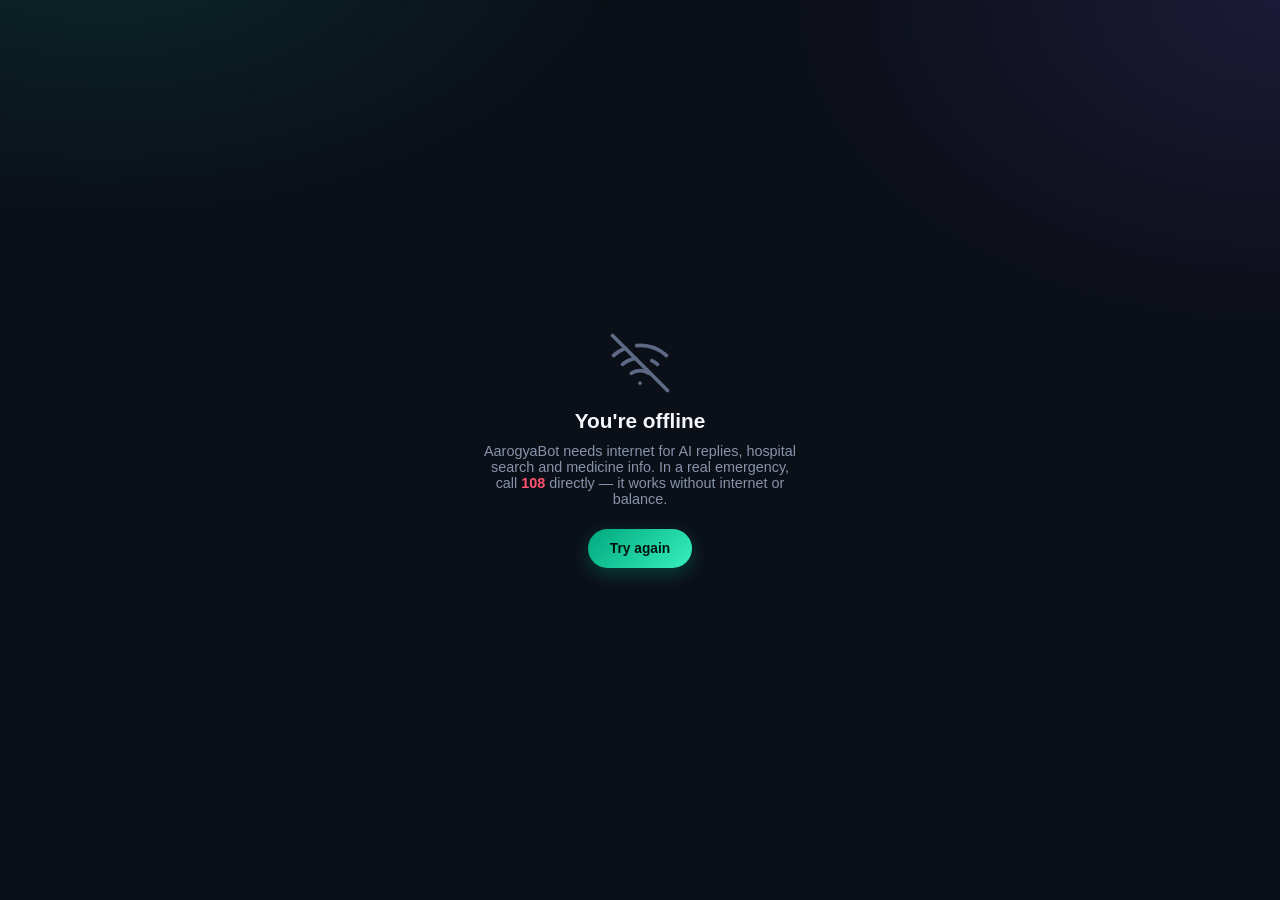
<file: templates/offline.html>
<!DOCTYPE html>
<html lang="en">
<head>
  <meta charset="UTF-8"/>
  <meta name="viewport" content="width=device-width,initial-scale=1.0"/>
  <title>AarogyaBot · Offline</title>
  <link rel="stylesheet" href="/static/css/style.css"/>
</head>
<body>
  <script>document.documentElement.setAttribute('data-theme', localStorage.getItem('ab_theme') || 'dark');</script>
  <div style="min-height:100vh;display:flex;flex-direction:column;align-items:center;justify-content:center;text-align:center;padding:30px">
    <svg width="60" height="60" viewBox="0 0 24 24" fill="none" stroke="var(--t4)" stroke-width="1.5" stroke-linecap="round" stroke-linejoin="round"><line x1="1" y1="1" x2="23" y2="23"/><path d="M16.72 11.06A10.94 10.94 0 0119 12.55"/><path d="M5 12.55a10.94 10.94 0 015.17-2.39"/><path d="M10.71 5.05A16 16 0 0122.58 9"/><path d="M1.42 9a15.91 15.91 0 014.7-2.88"/><path d="M8.53 16.11a6 6 0 016.95 0"/><line x1="12" y1="20" x2="12.01" y2="20"/></svg>
    <h1 style="font-size:1.3rem;font-weight:800;margin:16px 0 10px;color:var(--t1)">You're offline</h1>
    <p style="color:var(--t3);font-size:.9rem;max-width:320px;margin-bottom:22px">
      AarogyaBot needs internet for AI replies, hospital search and medicine info.
      In a real emergency, call <strong style="color:var(--rd)">108</strong> directly — it works without internet or balance.
    </p>
    <a href="/" class="btn btn-g">Try again</a>
  </div>
</body>
</html>
</file>
<file: static/css/style.css>
/* ============ THEME TOKENS ============ */
:root[data-theme="dark"]{
  --bg:#0b0f17;--bg2:#0e1420;
  --surf:#121826;--surf2:#1a2233;--surf3:#212b3f;
  --border:#232e44;--bsoft:#1a2233;
  --t1:#f3f6fb;--t2:#c4cde0;--t3:#8893ab;--t4:#5d6985;
  --pri:#00d9a3;--pri-l:#37f0bd;--pri-d:#00a87d;--pri-t:rgba(0,217,163,.12);--pri-g:rgba(0,217,163,.25);
  --acc:#7c5cff;--acc-l:#9b81ff;--acc-t:rgba(124,92,255,.14);
  --rd:#ff5470;--rd-t:rgba(255,84,112,.12);--rd-l:#ff7a91;
  --bl:#3da9fc;--bl-t:rgba(61,169,252,.12);
  --am:#ffb84d;--am-t:rgba(255,184,77,.12);
  --s1:0 1px 3px rgba(0,0,0,.4);--s2:0 8px 28px rgba(0,0,0,.45);--s3:0 20px 60px rgba(0,0,0,.55);
  --glass:rgba(18,24,38,.72);
}
:root[data-theme="light"]{
  --bg:#f4f6fb;--bg2:#eef1f8;
  --surf:#ffffff;--surf2:#f6f8fc;--surf3:#eef1f8;
  --border:#e3e7f1;--bsoft:#eef1f8;
  --t1:#10131c;--t2:#3a4256;--t3:#5c6680;--t4:#838ea8;
  --pri:#00b386;--pri-l:#00d9a3;--pri-d:#008765;--pri-t:rgba(0,179,134,.10);--pri-g:rgba(0,179,134,.22);
  --acc:#6c4cf0;--acc-l:#8568f5;--acc-t:rgba(108,76,240,.10);
  --rd:#ef4360;--rd-t:rgba(239,67,96,.10);--rd-l:#ff6b85;
  --bl:#1d8de8;--bl-t:rgba(29,141,232,.10);
  --am:#e0962f;--am-t:rgba(224,150,47,.12);
  --s1:0 1px 3px rgba(20,25,45,.06);--s2:0 8px 28px rgba(20,25,45,.10);--s3:0 20px 60px rgba(20,25,45,.14);
  --glass:rgba(255,255,255,.75);
}
:root{--r8:8px;--r12:12px;--r16:16px;--r20:20px;--r24:24px;--rf:9999px;--nav-h:64px;--bot-h:64px}

*,*::before,*::after{margin:0;padding:0;box-sizing:border-box}
html,body{overflow-x:hidden;width:100%;max-width:100vw}
html{scroll-behavior:smooth}
* { min-width: 0; }
body{
  font-family:'Segoe UI',-apple-system,BlinkMacSystemFont,Roboto,sans-serif;
  background:
    radial-gradient(900px 500px at 8% -8%, var(--pri-t), transparent 60%),
    radial-gradient(900px 600px at 100% 0%, var(--acc-t), transparent 55%),
    var(--bg);
  background-attachment:fixed;
  color:var(--t1);min-height:100vh;-webkit-font-smoothing:antialiased;
  transition:background-color .25s,color .25s;
}
a{text-decoration:none;color:inherit}
button{font-family:inherit;cursor:pointer;border:none;background:none}
input,textarea,select{font-family:inherit;color:inherit}
svg{display:block}
.icon{flex-shrink:0}

/* ============ ANIMATION SYSTEM ============ */
@keyframes fadeUp{from{opacity:0;transform:translateY(14px)}to{opacity:1;transform:translateY(0)}}
@keyframes fadeIn{from{opacity:0}to{opacity:1}}
@keyframes scaleIn{from{opacity:0;transform:scale(.92)}to{opacity:1;transform:scale(1)}}
@keyframes slideInLeft{from{opacity:0;transform:translateX(-14px)}to{opacity:1;transform:translateX(0)}}
@keyframes slideInRight{from{opacity:0;transform:translateX(14px)}to{opacity:1;transform:translateX(0)}}
@keyframes pulseGlow{0%,100%{box-shadow:0 0 0 0 var(--pri-g)}50%{box-shadow:0 0 0 8px transparent}}
@keyframes shimmer{0%{background-position:-200% 0}100%{background-position:200% 0}}
@keyframes float{0%,100%{transform:translateY(0)}50%{transform:translateY(-6px)}}
@keyframes spin{to{transform:rotate(360deg)}}

.anim-up{animation:fadeUp .55s cubic-bezier(.16,1,.3,1) both}
.anim-in{animation:fadeIn .4s ease both}
.anim-scale{animation:scaleIn .4s cubic-bezier(.34,1.56,.64,1) both}
.anim-l{animation:slideInLeft .5s cubic-bezier(.16,1,.3,1) both}
.anim-r{animation:slideInRight .5s cubic-bezier(.16,1,.3,1) both}
.d1{animation-delay:.05s}.d2{animation-delay:.1s}.d3{animation-delay:.15s}.d4{animation-delay:.2s}.d5{animation-delay:.25s}.d6{animation-delay:.3s}

.skeleton{background:linear-gradient(90deg,var(--surf2) 25%,var(--surf3) 50%,var(--surf2) 75%);background-size:200% 100%;animation:shimmer 1.4s ease-in-out infinite;border-radius:var(--r8)}

/* ============ NAV ============ */
.nav{height:var(--nav-h);background:var(--glass);backdrop-filter:blur(18px);border-bottom:1px solid var(--border);display:flex;align-items:center;padding:0 18px;position:sticky;top:0;z-index:500;gap:10px;flex-wrap:nowrap}
.nav-ham{display:flex;align-items:center;justify-content:center;border:1px solid var(--border);border-radius:var(--r8);padding:8px 10px;color:var(--t2);background:var(--surf2);transition:all .15s;flex-shrink:0}
.nav-ham:hover{border-color:var(--pri);color:var(--pri)}
.nav-brand{display:flex;align-items:center;gap:10px;flex-shrink:0;transition:transform .2s}
.nav-brand:hover{transform:scale(1.02)}
.nav-logo{width:36px;height:36px;background:linear-gradient(135deg,var(--pri-d),var(--acc));border-radius:12px;display:flex;align-items:center;justify-content:center;box-shadow:0 4px 16px var(--pri-g)}
.nav-wm{font-size:1.08rem;font-weight:800;color:var(--t1);letter-spacing:-.4px}
.nav-wm b{background:linear-gradient(135deg,var(--pri),var(--acc-l));-webkit-background-clip:text;background-clip:text;color:transparent}
.nav-links{display:flex;align-items:center;gap:3px;flex:1}
.nl{display:flex;align-items:center;gap:6px;padding:8px 13px;border-radius:var(--rf);font-size:.81rem;font-weight:600;color:var(--t3);transition:all .18s}
.nl:hover{color:var(--t1);background:var(--surf3);transform:translateY(-1px)}
.nl.on{color:var(--pri);background:var(--pri-t);font-weight:800}

.nav-controls{margin-left:auto;display:flex;align-items:center;gap:8px;flex-shrink:0}
.mode-lang-group{display:flex;align-items:center;gap:6px;background:var(--surf2);border:1px solid var(--border);border-radius:var(--rf);padding:4px}
.theme-btn{width:38px;height:38px;border-radius:50%;border:1.5px solid var(--border);background:var(--surf2);display:flex;align-items:center;justify-content:center;color:var(--t2);transition:all .25s;flex-shrink:0}
.theme-btn:hover{border-color:var(--pri);color:var(--pri);transform:rotate(25deg) scale(1.06)}
.mode-lang-group .theme-btn{border:none;background:none;width:32px;height:32px}

.lang-toggle{display:flex;align-items:center;gap:6px}
.lang-select{border:1.5px solid var(--border);background:var(--surf2);color:var(--t2);padding:7px 28px 7px 12px;border-radius:var(--rf);font-size:.78rem;font-weight:700;cursor:pointer;outline:none;appearance:none;background-repeat:no-repeat;background-position:right 10px center;background-size:10px;max-width:150px;transition:border-color .15s}
.lang-select:focus,.lang-select:hover{border-color:var(--pri)}
.mode-lang-group .lang-select{border:none;background:none;max-width:120px}
.mode-lang-group{display:flex;align-items:center;gap:6px;background:var(--surf2);border:1px solid var(--border);border-radius:var(--rf);padding:4px;flex-shrink:0;max-width:220px}
.mode-lang-group .theme-btn{border:none;background:none;width:32px;height:32px;flex-shrink:0}
.mode-lang-group .lang-select{border:none;background:none;max-width:130px;min-width:0;flex-shrink:1;overflow:hidden;text-overflow:ellipsis;white-space:nowrap;padding:6px 18px 6px 8px}
.nav-controls{margin-left:auto;display:flex;align-items:center;gap:8px;flex-shrink:0;min-width:0}

@media(max-width:680px){
  .mode-lang-group{max-width:130px}
 .mode-lang-group .lang-select{max-width:100px;font-size:.66rem;padding:6px 20px 6px 6px;color:var(--t1)}
}
.nav-sos{display:flex;align-items:center;gap:6px;background:linear-gradient(135deg,var(--rd),var(--rd-l));color:#fff;padding:8px 15px;border-radius:var(--rf);font-size:.78rem;font-weight:800;box-shadow:0 4px 14px rgba(239,67,96,.3);transition:all .18s;flex-shrink:0}
.nav-sos:hover{transform:translateY(-2px) scale(1.03);box-shadow:0 8px 22px rgba(239,67,96,.45)}

/* ============ DRAWER ============ */
.drawer{display:none;flex-direction:column;background:var(--surf);border-bottom:1px solid var(--border);box-shadow:var(--s2);overflow-y:auto;position:fixed;top:var(--nav-h);left:0;right:0;z-index:600;max-height:80vh;padding:16px 20px;}
.drawer.open{display:flex;animation:fadeUp .25s ease both}
.dr-a{display:flex;align-items:center;gap:12px;padding:15px 20px;font-size:.92rem;font-weight:600;color:var(--t2);border-bottom:1px solid var(--bsoft);transition:all .15s}
.dr-a:hover,.dr-a.on{color:var(--pri);background:var(--pri-t);padding-left:26px}
.dr-row{padding:14px 20px;display:flex;align-items:center;gap:10px;border-bottom:1px solid var(--bsoft)}
.dr-row select{flex:1;border:1.5px solid var(--border);background:var(--surf2);padding:9px 10px;border-radius:var(--r8);font-size:.85rem;font-weight:600;color:var(--t2)}

/* ============ BOTTOM NAV ============ */
.botnav{display:none;position:fixed;bottom:0;left:0;right:0;height:var(--bot-h);background:var(--glass);backdrop-filter:blur(18px);border-top:1px solid var(--border);z-index:400;justify-content:space-around;align-items:center;padding-bottom:env(safe-area-inset-bottom,0px)}
.bn-a{display:flex;flex-direction:column;align-items:center;gap:4px;padding:6px 6px;color:var(--t4);font-size:.58rem;font-weight:700;text-transform:uppercase;letter-spacing:.3px;min-width:44px;transition:all .2s}
.bn-a.on{color:var(--pri);transform:translateY(-2px)}
.bn-a.sos-bn{color:var(--rd)}
.bn-a:active{transform:scale(.9)}
.pb{padding-bottom:70px}

/* ============ INSTALL MODAL ============ */
.install-modal-bg{display:none;position:fixed;inset:0;background:rgba(0,0,0,.55);z-index:2000;align-items:center;justify-content:center;padding:20px}
.install-modal-bg.show{display:flex;animation:fadeIn .2s ease}
.install-modal{background:var(--surf);border:1px solid var(--border);border-radius:var(--r20);padding:24px;max-width:360px;width:100%;box-shadow:var(--s3);animation:scaleIn .25s cubic-bezier(.34,1.56,.64,1)}
.install-modal h3{font-size:1.05rem;font-weight:800;margin-bottom:10px;color:var(--t1)}
.install-modal-close{margin-top:14px;width:100%}

/* ============ INSTALL TOAST (popup notification) ============ */
.install-toast{
  display:none;position:fixed;bottom:calc(var(--bot-h) + 14px);left:16px;right:16px;max-width:420px;margin:0 auto;
  background:var(--surf);border:1px solid var(--border);border-radius:var(--r16);box-shadow:var(--s3);
  padding:13px 14px;align-items:center;gap:11px;z-index:700;animation:fadeUp .3s cubic-bezier(.16,1,.3,1);
}
.install-toast.show{display:flex}
.install-toast-ic{width:38px;height:38px;background:var(--pri-t);color:var(--pri);border-radius:var(--r12);display:flex;align-items:center;justify-content:center;flex-shrink:0}
.install-toast-text{display:flex;flex-direction:column;gap:2px;flex:1;min-width:0}
.install-toast-text strong{font-size:.84rem;color:var(--t1)}
.install-toast-text span{font-size:.71rem;color:var(--t3)}
.install-toast-btns{display:flex;align-items:center;gap:6px;flex-shrink:0}
.it-install{background:linear-gradient(135deg,var(--pri-d),var(--pri-l));color:#03150f;font-weight:800;font-size:.76rem;padding:8px 14px;border-radius:var(--rf)}
.it-dismiss{color:var(--t3);width:26px;height:26px;border-radius:50%;display:flex;align-items:center;justify-content:center}
.it-dismiss:hover{background:var(--surf3);color:var(--t1)}

/* ============ CHAT FAB + POPUP ============ */
.chat-fab{
  position:fixed;bottom:24px;right:20px;width:56px;height:56px;border-radius:50%;
  background:linear-gradient(135deg,var(--pri-d),var(--pri-l));color:#03150f;
  box-shadow:0 8px 24px var(--pri-g);z-index:600;display:flex;align-items:center;justify-content:center;
  transition:all .2s cubic-bezier(.34,1.56,.64,1);
}
.chat-fab:hover{transform:scale(1.08) translateY(-2px)}
.chat-fab:active{transform:scale(.92)}
.chat-fab.hide{display:none}

.chat-popup{
  display:none;position:fixed;bottom:92px;right:20px;width:360px;max-width:calc(100vw - 32px);
  height:480px;max-height:calc(100vh - 140px);background:var(--surf);border:1px solid var(--border);
  border-radius:var(--r20);box-shadow:var(--s3);z-index:650;flex-direction:column;overflow:hidden;
  animation:scaleIn .25s cubic-bezier(.34,1.56,.64,1);
}
.chat-popup.open{display:flex}
.cp-bar{background:var(--surf2);border-bottom:1px solid var(--border);padding:13px 15px;display:flex;align-items:center;gap:10px}
.cp-close{margin-left:auto;color:var(--t3);width:30px;height:30px;border-radius:50%;display:flex;align-items:center;justify-content:center;transition:all .15s}
.cp-close:hover{background:var(--surf3);color:var(--t1)}
.cp-body{flex:1;overflow-y:auto;padding:15px;display:flex;flex-direction:column;gap:12px}
.cp-input-bar{padding:11px 12px;background:var(--surf);border-top:1px solid var(--border);display:flex;gap:8px;align-items:flex-end}

/* ============ MARKDOWN RENDERING ============ */
.md-h{font-weight:800;color:var(--t1);margin:14px 0 6px;font-size:.95rem}
.md-p{margin-bottom:8px;line-height:1.65}
.md-list{margin:6px 0 12px 18px;display:flex;flex-direction:column;gap:5px}
.md-list li{line-height:1.6}
.med-text strong, .m-bub strong{color:var(--t1);font-weight:800}

/* ============ HERO ============ */
.hero{padding:56px 20px 46px;text-align:center;position:relative;overflow:hidden}
.hero-kicker{display:inline-flex;align-items:center;gap:7px;border:1px solid var(--border);background:var(--surf);padding:6px 15px;border-radius:var(--rf);font-size:.7rem;font-weight:700;color:var(--t3);letter-spacing:.5px;text-transform:uppercase;margin-bottom:24px}
.live-dot{width:7px;height:7px;border-radius:50%;background:var(--pri);animation:pulseGlow 2s ease-in-out infinite}
.hb-wrap{position:relative;width:76px;height:76px;margin:0 auto 26px;animation:float 4s ease-in-out infinite}
.hb-ring{position:absolute;inset:0;border:2px solid var(--pri);border-radius:22px;animation:hbr 2.6s ease-out infinite}
.hb-ring:nth-child(2){animation-delay:.9s}
@keyframes hbr{0%{transform:scale(1);opacity:.6}100%{transform:scale(2.2);opacity:0}}
.hb-box{position:relative;z-index:2;width:76px;height:76px;background:linear-gradient(135deg,var(--pri-d),var(--acc));border-radius:22px;display:flex;align-items:center;justify-content:center;box-shadow:0 10px 32px var(--pri-g)}
.hero h1{font-size:clamp(1.9rem,5.8vw,3rem);font-weight:900;letter-spacing:-1.4px;line-height:1.1;color:var(--t1);margin-bottom:16px}
.hero h1 b{background:linear-gradient(135deg,var(--pri),var(--acc-l));-webkit-background-clip:text;background-clip:text;color:transparent}
.hero-sub{font-size:.97rem;color:var(--t3);max-width:440px;margin:0 auto 28px;line-height:1.65}
.hero-btns{display:flex;justify-content:center;gap:11px;flex-wrap:wrap}
.weather-card{display:inline-flex;align-items:center;gap:9px;background:var(--bl-t);border:1px solid var(--border);border-radius:var(--rf);padding:9px 17px;margin-top:20px;font-size:.8rem;color:var(--bl);font-weight:700}
.weather-card.warn{background:var(--am-t);color:var(--am)}

.btn{display:inline-flex;align-items:center;gap:7px;padding:12px 22px;border-radius:var(--rf);font-size:.86rem;font-weight:800;transition:all .2s cubic-bezier(.16,1,.3,1);border:none;cursor:pointer}
.btn-g{background:linear-gradient(135deg,var(--pri-d),var(--pri-l));color:#03150f;box-shadow:0 6px 20px var(--pri-g)}
.btn-g:hover{transform:translateY(-3px);box-shadow:0 12px 30px var(--pri-g)}
.btn-g:active{transform:translateY(-1px)}
.btn-o{background:var(--surf);color:var(--t2);border:1.5px solid var(--border)}
.btn-o:hover{background:var(--surf3);border-color:var(--pri);transform:translateY(-3px)}
.btn-r{background:linear-gradient(135deg,#b81b3a,var(--rd-l));color:#fff;box-shadow:0 6px 20px rgba(239,67,96,.3)}
.btn-r:hover{transform:translateY(-3px);box-shadow:0 12px 30px rgba(239,67,96,.42)}

.stats-row{display:grid;grid-template-columns:repeat(4,1fr);max-width:900px;margin:0 auto;background:var(--surf);border:1px solid var(--border);border-radius:var(--r20);overflow:hidden;box-shadow:var(--s1)}
.sg{text-align:center;padding:20px 8px;border-right:1px solid var(--border);transition:background .2s}
.sg:hover{background:var(--surf2)}
.sg:last-child{border-right:none}
.sg-n{display:block;font-size:1.5rem;font-weight:900;background:linear-gradient(135deg,var(--pri),var(--acc-l));-webkit-background-clip:text;background-clip:text;color:transparent;letter-spacing:-.5px}
.sg-l{display:block;font-size:.65rem;color:var(--t3);font-weight:700;text-transform:uppercase;letter-spacing:.4px;margin-top:4px}

.trust-row{display:flex;flex-wrap:wrap;gap:9px;justify-content:center;padding:26px 16px}
.tb{display:flex;align-items:center;gap:6px;background:var(--surf);border:1px solid var(--border);border-radius:var(--rf);padding:7px 14px;font-size:.74rem;font-weight:700;color:var(--t2);transition:all .2s}
.tb:hover{border-color:var(--pri);color:var(--pri);transform:translateY(-2px)}

.home-sec{max-width:920px;margin:0 auto;padding:30px 16px 50px}
.sec-ey{display:flex;align-items:center;gap:8px;font-size:.67rem;font-weight:800;letter-spacing:1.2px;text-transform:uppercase;color:var(--t3);margin-bottom:20px}
.sec-ey::after{content:'';flex:1;height:1px;background:var(--border)}
.feat-grid{display:grid;grid-template-columns:repeat(2,1fr);gap:14px;margin-bottom:20px}
.fc{display:block;background:var(--surf);border:1.5px solid var(--border);border-radius:var(--r20);padding:24px 20px;color:var(--t1);transition:all .25s cubic-bezier(.16,1,.3,1);position:relative;overflow:hidden}
.fc::before{content:'';position:absolute;top:0;left:0;right:0;height:3px;background:var(--fcc,var(--pri));transform:scaleX(0);transform-origin:left;transition:transform .25s}
.fc:hover{transform:translateY(-6px);box-shadow:var(--s3);border-color:var(--fcc,var(--pri))}
.fc:hover::before{transform:scaleX(1)}
.fc:hover .fc-ic{transform:scale(1.1) rotate(-4deg)}
.fc.cg{--fcc:var(--pri)}.fc.cb{--fcc:var(--bl)}.fc.cp{--fcc:var(--acc)}.fc.cr{--fcc:var(--rd)}
.fc-head{display:flex;align-items:flex-start;justify-content:space-between;margin-bottom:14px}
.fc-ic{width:46px;height:46px;border-radius:var(--r12);display:flex;align-items:center;justify-content:center;flex-shrink:0;transition:transform .25s}
.cg .fc-ic{background:var(--pri-t)}.cb .fc-ic{background:var(--bl-t)}.cp .fc-ic{background:var(--acc-t)}.cr .fc-ic{background:var(--rd-t)}
.fc-badge{font-size:.62rem;font-weight:800;padding:4px 9px;border-radius:var(--rf);text-transform:uppercase}
.cg .fc-badge{background:var(--pri-t);color:var(--pri)}.cb .fc-badge{background:var(--bl-t);color:var(--bl)}.cp .fc-badge{background:var(--acc-t);color:var(--acc-l)}.cr .fc-badge{background:var(--rd-t);color:var(--rd)}
.fc-title{font-size:1rem;font-weight:800;margin-bottom:6px}
.fc-desc{font-size:.79rem;color:var(--t3);line-height:1.58;margin-bottom:13px}
.fc-arr{font-size:.79rem;font-weight:800;color:var(--fcc,var(--pri));display:inline-flex;align-items:center;gap:4px;transition:gap .2s}
.fc:hover .fc-arr{gap:8px}
.info-strip{display:flex;gap:9px;align-items:flex-start;background:var(--am-t);border:1px solid var(--border);border-radius:var(--r12);padding:13px 15px;font-size:.78rem;color:var(--t2);line-height:1.5}

/* ============ PAGE HEADER ============ */
.pg-hdr{padding:22px 20px}
.pg-hdr-inner{max-width:780px;margin:0 auto;display:flex;align-items:center;gap:14px;background:var(--surf);border:1px solid var(--border);border-radius:var(--r20);padding:18px 20px;box-shadow:var(--s1);flex-wrap:wrap}
.pg-hdr-ic{width:46px;height:46px;border-radius:var(--r12);display:flex;align-items:center;justify-content:center;flex-shrink:0}
.ig{background:var(--pri-t);color:var(--pri)}.ib{background:var(--bl-t);color:var(--bl)}.ip{background:var(--acc-t);color:var(--acc-l)}.ir{background:var(--rd-t);color:var(--rd)}
.pg-hdr h1{font-size:1.22rem;font-weight:800;letter-spacing:-.3px;margin-bottom:3px;color:var(--t1)}
.pg-hdr p{font-size:.79rem;color:var(--t3)}
.pg-hdr-meta{display:flex;gap:7px;margin-left:auto;flex-wrap:wrap}
.pg-tag{display:flex;align-items:center;gap:5px;font-size:.68rem;font-weight:700;background:var(--surf2);border:1px solid var(--border);padding:5px 10px;border-radius:var(--rf);color:var(--t3);white-space:nowrap}

/* ============ CHAT LAYOUT ============ */
.chat-layout{max-width:1180px;margin:0 auto;padding:6px 16px 24px;display:grid;grid-template-columns:230px 1fr 230px;gap:16px}
.chat-left,.chat-right{display:flex;flex-direction:column;gap:12px}
.sb{background:var(--surf);border:1px solid var(--border);border-radius:var(--r16);padding:14px;box-shadow:var(--s1);transition:border-color .2s}
.sb:hover{border-color:var(--bsoft)}
.sb-hd{display:flex;align-items:center;gap:7px;font-size:.74rem;font-weight:800;color:var(--t2);margin-bottom:10px}
.lang-grid{display:grid;grid-template-columns:1fr 1fr;gap:6px}
.lpill{display:flex;align-items:center;justify-content:center;gap:5px;border:1.5px solid var(--border);background:var(--surf2);color:var(--t2);padding:7px 4px;border-radius:var(--r8);font-size:.72rem;font-weight:700;transition:all .15s}
.lpill.on{background:linear-gradient(135deg,var(--pri-d),var(--pri-l));color:#03150f;border-color:transparent;transform:scale(1.03)}
.sev-row{display:flex;flex-direction:column;gap:6px}
.sv{display:flex;align-items:center;gap:8px;border:1.5px solid var(--border);background:var(--surf2);color:var(--t2);padding:8px 10px;border-radius:var(--r8);font-size:.76rem;font-weight:700;text-align:left;transition:all .15s}
.sv.on{border-color:var(--pri);background:var(--pri-t);color:var(--pri)}
.sv-dot{width:8px;height:8px;border-radius:50%;flex-shrink:0}
.sv.sm .sv-dot{background:var(--pri)}.sv.md .sv-dot{background:var(--am)}.sv.hd .sv-dot{background:var(--rd)}
.tog{display:flex;align-items:center;gap:9px;cursor:pointer;font-size:.78rem;color:var(--t2);font-weight:600}
.tog input{position:absolute;opacity:0;width:0;height:0}
.tog-track{width:34px;height:19px;background:var(--surf3);border-radius:var(--rf);position:relative;transition:background .2s;flex-shrink:0;border:1px solid var(--border)}
.tog-thumb{position:absolute;top:1px;left:1px;width:15px;height:15px;background:var(--t4);border-radius:50%;transition:all .25s cubic-bezier(.34,1.56,.64,1)}
.tog input:checked + .tog-track{background:var(--pri-t);border-color:var(--pri)}
.tog input:checked + .tog-track .tog-thumb{transform:translateX(15px);background:var(--pri)}
.tog-lbl{display:flex;align-items:center;gap:6px}
.act-list{display:flex;flex-direction:column;gap:6px}
.act{display:flex;align-items:center;gap:8px;text-align:left;padding:8px 10px;border-radius:var(--r8);font-size:.78rem;font-weight:600;color:var(--t2);background:var(--surf2);border:1px solid transparent;transition:all .15s}
.act:hover{background:var(--surf3);border-color:var(--border);transform:translateX(2px)}
.act.del:hover{background:var(--rd-t);color:var(--rd)}
.tip-body{font-size:.78rem;color:var(--t3);line-height:1.55;transition:opacity .38s}
.hist-list{display:flex;flex-direction:column;gap:5px}
.hi{font-size:.75rem;color:var(--t2);background:var(--surf2);padding:7px 9px;border-radius:var(--r8);cursor:pointer;transition:all .15s;white-space:nowrap;overflow:hidden;text-overflow:ellipsis}
.hi:hover{background:var(--pri-t);color:var(--pri);transform:translateX(2px)}
.body-grid{display:grid;grid-template-columns:1fr 1fr;gap:7px}
.bp{display:flex;flex-direction:column;align-items:center;gap:5px;background:var(--surf2);border:1px solid var(--border);border-radius:var(--r12);padding:11px 6px;font-size:.68rem;font-weight:700;color:var(--t2);cursor:pointer;transition:all .2s;text-align:center}
.bp svg{transition:transform .2s}
.bp:hover{border-color:var(--pri);background:var(--pri-t);color:var(--pri);transform:translateY(-3px)}
.bp:hover svg{transform:scale(1.15)}
.sym-list{display:flex;flex-direction:column;gap:5px}
.sym{display:flex;align-items:center;gap:8px;padding:8px 9px;border-radius:var(--r8);font-size:.76rem;font-weight:600;color:var(--t2);background:var(--surf2);cursor:pointer;transition:all .15s}
.sym:hover{background:var(--pri-t);color:var(--pri);transform:translateX(2px)}
.sos-panel{border-color:var(--rd-t)}
.sos-links{display:flex;flex-direction:column;gap:7px}
.sos-link{display:flex;align-items:center;gap:7px;color:#fff;padding:9px 11px;border-radius:var(--r8);font-size:.76rem;font-weight:700;transition:all .15s}
.sos-link:hover{transform:translateX(3px);filter:brightness(1.1)}

.chat-main{min-width:0}
.chat-shell{background:var(--surf);border:1px solid var(--border);border-radius:var(--r24);overflow:hidden;box-shadow:var(--s3)}
.chat-bar{background:var(--surf2);border-bottom:1px solid var(--border);padding:13px 17px;display:flex;align-items:center;gap:11px;flex-wrap:wrap}
.chat-av{width:36px;height:36px;background:linear-gradient(135deg,var(--pri-d),var(--acc));border-radius:50%;display:flex;align-items:center;justify-content:center;flex-shrink:0;position:relative;color:#fff}
.odot{position:absolute;bottom:0;right:0;width:9px;height:9px;background:var(--pri);border:2px solid var(--surf2);border-radius:50%}
.cb-name{font-size:.89rem;font-weight:800;color:var(--t1)}
.cb-sub{font-size:.69rem;color:var(--t3)}
.cb-right{margin-left:auto;display:flex;gap:7px;align-items:center}
.lang-tag,.sev-tag{font-size:.68rem;font-weight:700;padding:5px 10px;border-radius:var(--rf);background:var(--surf3);color:var(--t2)}

.chat-body{height:440px;overflow-y:auto;padding:18px;display:flex;flex-direction:column;gap:14px}
.chat-body::-webkit-scrollbar{width:4px}
.chat-body::-webkit-scrollbar-thumb{background:var(--border);border-radius:2px}
.msg{display:flex;gap:9px;max-width:85%;animation:fadeUp .3s cubic-bezier(.16,1,.3,1) both}
.msg.bot{align-self:flex-start}
.msg.usr{align-self:flex-end;flex-direction:row-reverse}
.m-av{width:30px;height:30px;border-radius:50%;display:flex;align-items:center;justify-content:center;flex-shrink:0;margin-top:2px;color:#fff}
.bot .m-av{background:linear-gradient(135deg,var(--pri-d),var(--acc))}
.usr .m-av{background:linear-gradient(135deg,var(--bl),#5fc2ff)}
.m-bub{padding:11px 14px;font-size:.86rem;line-height:1.62}
.bot .m-bub{background:var(--surf2);border:1px solid var(--border);box-shadow:var(--s1);border-radius:4px 16px 16px 16px;color:var(--t1)}
.usr .m-bub{background:linear-gradient(135deg,var(--pri-d),var(--pri-l));color:#03150f;border-radius:16px 4px 16px 16px;font-weight:500}
.m-foot{display:flex;align-items:center;gap:8px;margin-top:8px}
.m-time{font-size:.62rem;opacity:.5}
.tts-controls-msg{display:flex;align-items:center;gap:4px;margin-left:auto}
.tts-b{background:var(--surf3);border:1px solid var(--border);border-radius:var(--rf);width:24px;height:24px;display:flex;align-items:center;justify-content:center;color:var(--t3);transition:all .15s}
.tts-b:hover{color:var(--pri);border-color:var(--pri);transform:scale(1.1)}
.tts-b.speaking{background:var(--rd-t);color:var(--rd);border-color:var(--rd)}
.tts-stop-b{display:none;background:var(--rd-t);border:1px solid var(--rd);border-radius:var(--rf);width:24px;height:24px;align-items:center;justify-content:center;color:var(--rd);transition:all .15s}
.tts-stop-b.show{display:flex}
.tts-stop-b:hover{background:var(--rd);color:#fff}

.typing-bub{display:flex;gap:4px;align-items:center;padding:12px 14px;background:var(--surf2);border:1px solid var(--border);border-radius:4px 16px 16px 16px;box-shadow:var(--s1);width:fit-content}
.td{width:6px;height:6px;background:var(--border);border-radius:50%;animation:tdb 1.3s ease-in-out infinite}
.td:nth-child(2){animation-delay:.2s}.td:nth-child(3){animation-delay:.4s}
.typing-label{font-size:.72rem;color:var(--t3);margin-left:6px}
@keyframes tdb{0%,60%,100%{transform:translateY(0);background:var(--border)}30%{transform:translateY(-5px);background:var(--pri)}}

.sug-row{padding:10px 17px;display:flex;align-items:center;gap:8px;flex-wrap:wrap;border-top:1px solid var(--bsoft);background:var(--surf2);animation:fadeUp .3s ease both}
.sug-lbl{font-size:.71rem;font-weight:700;color:var(--t3)}
.sug-chips{display:flex;gap:6px;flex-wrap:wrap}
.sch{border:1px solid var(--border);background:var(--surf);color:var(--pri);padding:5px 11px;border-radius:var(--rf);font-size:.72rem;font-weight:600;cursor:pointer;transition:all .15s}
.sch:hover{background:var(--pri-t);border-color:var(--pri);transform:translateY(-1px)}

.quick-row{padding:10px 15px;display:flex;flex-wrap:wrap;gap:6px;border-top:1px solid var(--bsoft);background:var(--surf)}
.qc{display:flex;align-items:center;gap:5px;border:1px solid var(--border);background:var(--surf2);color:var(--t2);padding:6px 12px;border-radius:var(--rf);font-size:.73rem;font-weight:600;cursor:pointer;transition:all .15s}
.qc:hover{border-color:var(--pri);color:var(--pri);background:var(--pri-t);transform:translateY(-1px)}

.chat-input-bar{padding:13px 15px;background:var(--surf);border-top:1px solid var(--border);display:flex;gap:9px;align-items:flex-end}
.mic-btn{width:42px;height:42px;flex-shrink:0;background:var(--surf2);border:1.5px solid var(--border);border-radius:var(--r12);display:flex;align-items:center;justify-content:center;cursor:pointer;transition:all .2s;color:var(--t2)}
.mic-btn:hover{border-color:var(--pri);background:var(--pri-t);color:var(--pri)}
.mic-btn.on{background:var(--rd-t);border-color:var(--rd);color:var(--rd);animation:mpulse 1s ease-in-out infinite}
@keyframes mpulse{0%,100%{box-shadow:0 0 0 0 rgba(255,84,112,0)}50%{box-shadow:0 0 0 8px rgba(255,84,112,.14)}}
.chat-ta{flex:1;background:var(--surf2);border:1.5px solid var(--border);border-radius:var(--r12);padding:11px 14px;font-size:.86rem;resize:none;outline:none;max-height:100px;transition:border-color .18s;line-height:1.5;color:var(--t1)}
.chat-ta:focus{border-color:var(--pri)}
.chat-ta::placeholder{color:var(--t4)}
.send-btn{width:42px;height:42px;flex-shrink:0;background:linear-gradient(135deg,var(--pri-d),var(--pri-l));color:#03150f;border-radius:var(--r12);display:flex;align-items:center;justify-content:center;cursor:pointer;transition:all .2s;box-shadow:0 3px 12px var(--pri-g)}
.send-btn:hover{transform:scale(1.1) rotate(-6deg)}
.send-btn:active{transform:scale(.94)}

.voice-bar{padding:10px 15px;background:var(--rd-t);border-top:1px solid var(--border);display:flex;align-items:center;gap:10px;font-size:.79rem;color:var(--rd);font-weight:700;animation:fadeUp .25s ease both}
.voice-bar button{margin-left:auto;border:1px solid var(--rd);color:var(--rd);border-radius:var(--rf);padding:4px 12px;font-size:.71rem;background:none}
.vanim{display:flex;gap:3px;align-items:center;height:18px}
.vb{width:3px;background:var(--rd);border-radius:2px;animation:vba .8s ease-in-out infinite}
.vb:nth-child(1){height:6px}.vb:nth-child(2){height:13px;animation-delay:.1s}.vb:nth-child(3){height:17px;animation-delay:.2s}.vb:nth-child(4){height:13px;animation-delay:.3s}.vb:nth-child(5){height:6px;animation-delay:.4s}
@keyframes vba{0%,100%{transform:scaleY(.4);opacity:.5}50%{transform:scaleY(1);opacity:1}}

.float-mic{display:none;position:fixed;bottom:84px;right:18px;width:54px;height:54px;border-radius:50%;background:linear-gradient(135deg,var(--pri-d),var(--pri-l));color:#03150f;box-shadow:0 8px 24px var(--pri-g);z-index:300;align-items:center;justify-content:center;transition:all .2s}
.float-mic.on{background:linear-gradient(135deg,#b81b3a,var(--rd-l));color:#fff;animation:mpulse 1s ease-in-out infinite}
.float-mic:active{transform:scale(.92)}

.toast{position:fixed;bottom:80px;left:50%;transform:translateX(-50%) translateY(10px);background:var(--t1);color:var(--bg);padding:10px 19px;border-radius:var(--rf);font-size:.79rem;font-weight:700;opacity:0;transition:all .3s cubic-bezier(.16,1,.3,1);z-index:999;pointer-events:none;white-space:nowrap;box-shadow:var(--s2)}
.toast.show{opacity:1;transform:translateX(-50%) translateY(0)}

/* ============ HOSPITALS ============ */
.hosp-wrap{max-width:780px;margin:0 auto;padding:8px 16px 30px}
.filter-card{background:var(--surf);border:1px solid var(--border);border-radius:var(--r20);padding:20px;margin-bottom:18px;box-shadow:var(--s1)}
.filter-row{display:grid;grid-template-columns:1fr 1fr;gap:13px}
.fg{display:flex;flex-direction:column;gap:7px}
.fg label{display:flex;align-items:center;gap:5px;font-size:.69rem;font-weight:800;text-transform:uppercase;letter-spacing:.6px;color:var(--t3)}
.fg select{border:1.5px solid var(--border);border-radius:var(--r8);padding:11px 13px;font-size:.85rem;background:var(--surf2);outline:none;appearance:none;background-repeat:no-repeat;background-position:right 13px center;cursor:pointer;color:var(--t1);transition:border-color .15s}
.fg select:focus{border-color:var(--bl)}
.fg select:disabled{opacity:.4}
.hosp-grid{display:flex;flex-direction:column;gap:11px}
.hcard{background:var(--surf);border:1.5px solid var(--border);border-radius:var(--r16);padding:17px 19px;display:flex;gap:14px;align-items:flex-start;transition:all .2s;box-shadow:var(--s1);animation:fadeUp .4s ease both}
.hcard:hover{border-color:var(--bl);transform:translateX(5px);box-shadow:var(--s2)}
.hcard-ic{width:46px;height:46px;background:var(--bl-t);border-radius:var(--r12);display:flex;align-items:center;justify-content:center;flex-shrink:0;color:var(--bl)}
.hcard-name{font-size:.93rem;font-weight:800;margin-bottom:6px;color:var(--t1)}
.hcard-meta{display:flex;flex-direction:column;gap:4px;margin-bottom:9px}
.hcard-meta span{font-size:.78rem;color:var(--t3);display:flex;align-items:center;gap:5px}
.hcard-meta a{color:var(--bl);font-weight:700}
.hcard-tags{display:flex;gap:6px;flex-wrap:wrap}
.htag{display:inline-flex;align-items:center;gap:4px;padding:4px 10px;border-radius:var(--rf);font-size:.66rem;font-weight:700;background:var(--bl-t);color:var(--bl)}
.htag.free{background:var(--pri-t);color:var(--pri)}
.htag.emg{background:var(--rd-t);color:var(--rd)}
.call-btn{display:flex;align-items:center;gap:6px;background:linear-gradient(135deg,var(--pri-d),var(--pri-l));color:#03150f;padding:8px 14px;border-radius:var(--rf);font-size:.77rem;font-weight:800;flex-shrink:0;align-self:center;transition:all .2s}
.call-btn:hover{transform:scale(1.06)}

/* ============ MEDICINES ============ */
.med-wrap{max-width:700px;margin:0 auto;padding:8px 16px 30px}
.search-card{background:var(--surf);border:1px solid var(--border);border-radius:var(--r20);padding:22px;margin-bottom:18px;box-shadow:var(--s1)}
.sbar{display:flex;gap:9px;margin-bottom:15px}
.sbar input{flex:1;background:var(--surf2);border:1.5px solid var(--border);border-radius:var(--r12);padding:12px 15px;font-size:.86rem;outline:none;color:var(--t1);transition:border-color .15s}
.sbar input:focus{border-color:var(--acc)}
.sbar button{display:flex;align-items:center;gap:6px;background:linear-gradient(135deg,var(--acc),var(--acc-l));color:#fff;border-radius:var(--r12);padding:12px 19px;font-size:.85rem;font-weight:800;flex-shrink:0;transition:all .2s}
.sbar button:hover{transform:scale(1.04)}
.chips-lbl{font-size:.71rem;font-weight:700;color:var(--t3);margin-bottom:8px}
.chips{display:flex;flex-wrap:wrap;gap:7px}
.chip{display:flex;align-items:center;gap:5px;border:1px solid var(--border);background:var(--surf2);color:var(--t2);padding:6px 12px;border-radius:var(--rf);font-size:.75rem;font-weight:600;cursor:pointer;transition:all .15s}
.chip:hover{border-color:var(--acc);color:var(--acc-l);background:var(--acc-t);transform:translateY(-1px)}
.med-card{background:var(--surf);border:1.5px solid var(--border);border-radius:var(--r20);padding:22px;box-shadow:var(--s2);animation:scaleIn .35s cubic-bezier(.34,1.56,.64,1) both}
.med-card-hd{display:flex;align-items:center;gap:12px;margin-bottom:15px;padding-bottom:13px;border-bottom:1px solid var(--border)}
.med-ic{width:42px;height:42px;background:var(--acc-t);border-radius:var(--r12);display:flex;align-items:center;justify-content:center;color:var(--acc-l)}
.med-card-hd h3{font-size:1.02rem;font-weight:800;color:var(--t1)}
.med-card-hd span{font-size:.72rem;color:var(--t3)}
.med-text{font-size:.86rem;line-height:1.75;color:var(--t2)}
.med-warn{display:flex;align-items:flex-start;gap:8px;margin-top:15px;padding:11px 13px;background:var(--am-t);border:1px solid var(--border);border-radius:var(--r8);font-size:.76rem;color:var(--am)}

/* ============ EMERGENCY ============ */
.emg-wrap{max-width:780px;margin:0 auto;padding:8px 16px 30px}
.emg-alert{display:flex;align-items:center;gap:14px;background:linear-gradient(135deg,#7a1230,#c8254f);color:#fff;border-radius:var(--r20);padding:18px 20px;margin-bottom:20px;box-shadow:0 8px 28px rgba(239,67,96,.3);flex-wrap:wrap}
.emg-alert-ic{width:46px;height:46px;background:rgba(255,255,255,.18);border-radius:var(--r12);display:flex;align-items:center;justify-content:center;flex-shrink:0;animation:float 3s ease-in-out infinite}
.emg-alert h2{font-size:.97rem;font-weight:800;margin-bottom:3px}
.emg-alert p{font-size:.78rem;opacity:.88}
.emg-alert-num{margin-left:auto;flex-shrink:0;background:rgba(255,255,255,.18);border-radius:var(--r12);padding:10px 17px;text-align:center;color:#fff;transition:all .2s}
.emg-alert-num:hover{background:rgba(255,255,255,.3);transform:scale(1.05)}
.big-num{font-size:1.7rem;font-weight:900}
.emg-sec{margin-bottom:22px}
.emg-sec-title{display:flex;align-items:center;gap:6px;font-size:.68rem;font-weight:800;text-transform:uppercase;letter-spacing:.9px;color:var(--t3);margin-bottom:11px}
.emg-grid{display:grid;grid-template-columns:repeat(2,1fr);gap:10px}
.ec{border-radius:var(--r20);padding:15px 14px;display:flex;align-items:center;gap:12px;color:#fff;transition:all .2s;animation:fadeUp .4s ease both}
.ec:hover{transform:translateY(-4px);box-shadow:var(--s3)}
.ec-nw{background:rgba(255,255,255,.18);border-radius:var(--r8);padding:7px 10px;text-align:center;flex-shrink:0;min-width:60px}
.ec-n{font-size:1.1rem;font-weight:900}
.ec-name{font-size:.85rem;font-weight:700}
.ec-desc{font-size:.68rem;opacity:.82}
.ec.rd{background:linear-gradient(135deg,#9c1b3c,#e23a5c)}
.ec.or{background:linear-gradient(135deg,#9c4a12,#ed7d1f)}
.ec.gr{background:linear-gradient(135deg,#0d6b4f,#13b885)}
.ec.tl{background:linear-gradient(135deg,#0e5e6e,#16a6bf)}
.ec.pu{background:linear-gradient(135deg,#4527a0,#7c4ee0)}
.ec.bl{background:linear-gradient(135deg,#15489c,#2f7de0)}
.emg-tip{background:var(--surf);border:1px solid var(--border);border-radius:var(--r20);padding:15px 17px;display:flex;gap:12px;align-items:center;font-size:.82rem;color:var(--t2)}

.state-box{display:flex;flex-direction:column;align-items:center;padding:42px 22px;color:var(--t3);font-size:.86rem;gap:12px;text-align:center;animation:fadeIn .3s ease}
.spinner{width:26px;height:26px;border:2.5px solid var(--border);border-top-color:var(--pri);border-radius:50%;animation:spin .7s linear infinite}

/* ============ FOOTER (contrast fixed for light mode + spacing fixed for bottom nav) ============ */
.footer{border-top:1px solid var(--border);text-align:center;padding:24px 20px calc(24px + var(--bot-h));font-size:.78rem;color:var(--t2);line-height:1.9;background:var(--surf)}
.footer strong{color:var(--pri);font-weight:800}
.footer-links{display:flex;justify-content:center;gap:15px;margin-bottom:10px;flex-wrap:wrap}
.footer-links a{font-size:.76rem;color:var(--t2);font-weight:700;transition:color .15s}
.footer-links a:hover{color:var(--pri)}
.footer p{color:var(--t2)}
.footer p:first-of-type{color:var(--t2);font-weight:500}

#installBtn{animation:pulseGlow 2.2s ease-in-out infinite}

@media(max-width:980px){
  .chat-layout{grid-template-columns:1fr;}
  .chat-left,.chat-right{display:none}
  .float-mic{display:flex}
}
@media(max-width:680px){
  .nav{padding:0 10px;gap:6px}
  .nav-wm{font-size:.92rem}
  .nav-logo{width:30px;height:30px}
  .nav-links{display:none}
  .nav-controls{gap:4px}
  .mode-lang-group .lang-select{max-width:80px;font-size:.68rem;padding:6px 20px 6px 6px}
  .botnav{display:flex}
  .pb{padding-bottom:calc(var(--bot-h)+10px)}
  .footer{padding-bottom:calc(24px + var(--bot-h) + 10px)}
  .feat-grid{grid-template-columns:1fr}
  .stats-row{grid-template-columns:repeat(2,1fr)}
  .sg:nth-child(2){border-right:none}
  .sg:nth-child(3),.sg:nth-child(4){border-top:1px solid var(--border)}
  .sg:nth-child(4){border-right:none}
  .filter-row{grid-template-columns:1fr}
  .emg-grid{grid-template-columns:1fr}
  .hero{padding:36px 14px 32px}
  .chat-body{height:380px}
  .pg-hdr-inner{flex-wrap:wrap}
  .pg-hdr-meta{margin-left:0}
  .hero,.home-sec,.pg-hdr,.hosp-wrap,.med-wrap,.emg-wrap,.chat-layout{padding-left:12px;padding-right:12px}
  .chat-fab{bottom:calc(var(--bot-h) + 14px);right:14px;width:50px;height:50px}
  .chat-popup{
    bottom:0;right:0;left:0;width:100%;max-width:100%;height:78vh;max-height:78vh;
    border-radius:var(--r20) var(--r20) 0 0;
  }
  .install-toast{bottom:calc(var(--bot-h) + 70px)}
}
@media (prefers-reduced-motion: reduce){
  *,*::before,*::after{animation-duration:.01ms!important;animation-iteration-count:1!important;transition-duration:.01ms!important}
}
/* ============ PRESCRIPTION PAGE ============ */
.prx-wrap{max-width:720px;margin:0 auto;padding:8px 16px 40px;display:flex;flex-direction:column;gap:18px}
.prx-upload-card{background:var(--surf);border:1px solid var(--border);border-radius:var(--r20);padding:22px;box-shadow:var(--s1)}
.prx-upload-area{border:2px dashed var(--border);border-radius:var(--r16);padding:32px 20px;text-align:center;cursor:pointer;transition:all .2s;display:flex;flex-direction:column;align-items:center;gap:12px}
.prx-upload-area:hover{border-color:var(--acc-l);background:var(--acc-t)}
.prx-upload-icon{width:72px;height:72px;background:var(--acc-t);border-radius:var(--r20);display:flex;align-items:center;justify-content:center}
.prx-upload-text strong{display:block;font-size:.95rem;font-weight:800;color:var(--t1);margin-bottom:4px}
.prx-upload-text span{font-size:.78rem;color:var(--t3)}
.prx-btn-row{display:flex;gap:9px;margin-top:16px;flex-wrap:wrap}
.prx-btn-row .btn{flex:1;justify-content:center;min-width:120px}
.prx-result-card{background:var(--surf);border:1px solid var(--border);border-radius:var(--r20);padding:22px;box-shadow:var(--s2)}
.prx-result-hd{display:flex;align-items:center;gap:11px;margin-bottom:16px;padding-bottom:13px;border-bottom:1px solid var(--border)}
.prx-tips{background:var(--surf);border:1px solid var(--border);border-radius:var(--r20);padding:20px}
.prx-tips-grid{display:grid;grid-template-columns:1fr 1fr;gap:13px}
.prx-tip{display:flex;gap:10px;align-items:flex-start;padding:11px;background:var(--surf2);border-radius:var(--r12)}
.prx-tip span{font-size:1.4rem;flex-shrink:0;margin-top:2px}
.prx-tip strong{display:block;font-size:.8rem;font-weight:800;color:var(--t1);margin-bottom:3px}
.prx-tip p{font-size:.73rem;color:var(--t3);line-height:1.5;margin:0}
@media(max-width:480px){
  .prx-tips-grid{grid-template-columns:1fr}
  .prx-btn-row{flex-direction:column}
  .prx-btn-row .btn{min-width:unset}
}
/* ============ HOSPITAL TYPE TOGGLE ============ */
.hosp-type-row{display:flex;gap:8px;margin-bottom:14px;flex-wrap:wrap}
.htype-btn{flex:1;padding:10px 14px;border-radius:var(--rf);font-size:.8rem;font-weight:700;color:var(--t3);background:var(--surf);border:1.5px solid var(--border);cursor:pointer;transition:all .18s;min-width:90px}
.htype-btn.on{background:var(--pri-t);color:var(--pri);border-color:var(--pri)}
.htype-btn:hover:not(.on){border-color:var(--pri);color:var(--pri)}
.hcard-body{flex:1;min-width:0}

/* ============ PRESCRIPTION PAGE ============ */
.prx-wrap{max-width:720px;margin:0 auto;padding:8px 16px 40px;display:flex;flex-direction:column;gap:18px}
.prx-upload-card{background:var(--surf);border:1px solid var(--border);border-radius:var(--r20);padding:22px;box-shadow:var(--s1)}
.prx-upload-area{border:2px dashed var(--border);border-radius:var(--r16);padding:32px 20px;text-align:center;cursor:pointer;transition:all .2s;display:flex;flex-direction:column;align-items:center;gap:12px;min-height:140px;justify-content:center}
.prx-upload-area:hover{border-color:var(--acc-l);background:var(--acc-t)}
.prx-upload-icon{width:72px;height:72px;background:var(--acc-t);border-radius:var(--r20);display:flex;align-items:center;justify-content:center}
.prx-upload-text strong{display:block;font-size:.95rem;font-weight:800;color:var(--t1);margin-bottom:4px}
.prx-upload-text span{font-size:.78rem;color:var(--t3)}
.prx-btn-row{display:flex;gap:9px;margin-top:16px;flex-wrap:wrap}
.prx-btn-row .btn{flex:1;justify-content:center;min-width:100px}
.prx-result-card{background:var(--surf);border:1px solid var(--border);border-radius:var(--r20);padding:22px;box-shadow:var(--s2)}
.prx-result-hd{display:flex;align-items:center;gap:11px;margin-bottom:16px;padding-bottom:13px;border-bottom:1px solid var(--border)}
.prx-tips{background:var(--surf);border:1px solid var(--border);border-radius:var(--r20);padding:20px}
.prx-tips-grid{display:grid;grid-template-columns:1fr 1fr;gap:13px}
.prx-tip{display:flex;gap:10px;align-items:flex-start;padding:11px;background:var(--surf2);border-radius:var(--r12)}
.prx-tip span{font-size:1.4rem;flex-shrink:0;margin-top:2px}
.prx-tip strong{display:block;font-size:.8rem;font-weight:800;color:var(--t1);margin-bottom:3px}
.prx-tip p{font-size:.73rem;color:var(--t3);line-height:1.5;margin:0}
@media(max-width:480px){
  .prx-tips-grid{grid-template-columns:1fr}
  .prx-btn-row{flex-direction:column}
  .hosp-type-row{gap:6px}
  .htype-btn{font-size:.74rem;padding:8px 10px}
}
/* ============ MEDICINE TEXT BOLD FIX ============ */
.med-text{font-size:.86rem;line-height:1.75;color:var(--t2)}
.med-text strong{color:var(--t1);font-weight:800;font-size:.88rem}
.med-text .md-h{color:var(--pri);font-weight:800;font-size:.9rem;margin:16px 0 6px;border-bottom:1px solid var(--border);padding-bottom:4px}
.med-text .md-p{color:var(--t2);margin-bottom:8px;line-height:1.7}
.med-text .md-list{margin:6px 0 14px 18px}
.med-text .md-list li{color:var(--t2);line-height:1.65;margin-bottom:4px}
.med-text .md-list li strong{color:var(--t1);font-weight:800}

/* ============ PRESCRIPTION PAGE ============ */
.prx-wrap{max-width:720px;margin:0 auto;padding:8px 16px 40px;display:flex;flex-direction:column;gap:18px}
.prx-upload-card{background:var(--surf);border:1px solid var(--border);border-radius:var(--r20);padding:22px;box-shadow:var(--s1)}
.prx-upload-area{border:2px dashed var(--border);border-radius:var(--r16);padding:32px 20px;text-align:center;cursor:pointer;transition:all .2s;display:flex;flex-direction:column;align-items:center;gap:12px;min-height:160px;justify-content:center}
.prx-upload-area:hover{border-color:var(--acc-l);background:var(--acc-t)}
.prx-upload-icon{width:72px;height:72px;background:var(--acc-t);border-radius:var(--r20);display:flex;align-items:center;justify-content:center}
.prx-upload-text strong{display:block;font-size:.95rem;font-weight:800;color:var(--t1);margin-bottom:4px}
.prx-upload-text span{font-size:.78rem;color:var(--t3)}
.prx-btn-row{display:flex;gap:9px;margin-top:16px;flex-wrap:wrap}
.prx-btn-row .btn{flex:1;justify-content:center;min-width:100px}
.prx-result-card{background:var(--surf);border:1px solid var(--border);border-radius:var(--r20);padding:22px;box-shadow:var(--s2)}
.prx-result-hd{display:flex;align-items:center;gap:11px;margin-bottom:16px;padding-bottom:13px;border-bottom:1px solid var(--border)}
.prx-tips{background:var(--surf);border:1px solid var(--border);border-radius:var(--r20);padding:20px}
.prx-tips-grid{display:grid;grid-template-columns:1fr 1fr;gap:13px}
.prx-tip{display:flex;gap:10px;align-items:flex-start;padding:11px;background:var(--surf2);border-radius:var(--r12)}
.prx-tip span{font-size:1.4rem;flex-shrink:0;margin-top:2px}
.prx-tip strong{display:block;font-size:.8rem;font-weight:800;color:var(--t1);margin-bottom:3px}
.prx-tip p{font-size:.73rem;color:var(--t3);line-height:1.5;margin:0}

/* ============ HOSPITAL TYPE TOGGLE ============ */
.hosp-type-row{display:flex;gap:8px;margin-bottom:14px;flex-wrap:wrap}
.htype-btn{flex:1;padding:10px 14px;border-radius:var(--rf);font-size:.8rem;font-weight:700;color:var(--t3);background:var(--surf);border:1.5px solid var(--border);cursor:pointer;transition:all .18s;min-width:90px}
.htype-btn.on{background:var(--pri-t);color:var(--pri);border-color:var(--pri)}
.htype-btn:hover:not(.on){border-color:var(--pri);color:var(--pri)}
.hcard-body{flex:1;min-width:0}

@media(max-width:480px){
  .prx-tips-grid{grid-template-columns:1fr}
  .prx-btn-row .btn{min-width:unset;font-size:.78rem;padding:10px 12px}
  .hosp-type-row{gap:5px}
  .htype-btn{font-size:.72rem;padding:8px 8px;min-width:70px}
}
/* ============ DRAWER FIX — complete restyle ============ */
.drawer-overlay{
  display:none;position:fixed;inset:0;background:rgba(0,0,0,.5);
  z-index:590;backdrop-filter:blur(2px);
}
.drawer-overlay.show{display:block;animation:fadeIn .2s ease}

.drawer{
  display:none;flex-direction:column;
  background:var(--surf);border-right:1px solid var(--border);
  position:fixed;top:0;left:0;bottom:0;z-index:600;
  width:min(300px,85vw);overflow-y:auto;
  box-shadow:var(--s3);
}
.drawer.open{display:flex;animation:slideInLeft .25s cubic-bezier(.16,1,.3,1) both}

.drawer-header{
  display:flex;align-items:center;justify-content:space-between;
  padding:16px 18px;border-bottom:1px solid var(--border);
  background:var(--surf2);flex-shrink:0;
}
.drawer-close{
  width:34px;height:34px;border-radius:50%;display:flex;align-items:center;
  justify-content:center;color:var(--t3);transition:all .15s;
  border:1px solid var(--border);background:var(--surf);
}
.drawer-close:hover{background:var(--surf3);color:var(--t1);border-color:var(--pri)}

.drawer-section-label{
  display:flex;align-items:center;gap:7px;
  font-size:.64rem;font-weight:800;letter-spacing:.9px;text-transform:uppercase;
  color:var(--t4);padding:14px 18px 6px;
}

.drawer-sos-grid{
  display:grid;grid-template-columns:1fr 1fr 1fr;gap:8px;padding:0 14px 8px;
}
.drawer-sos-card{
  display:flex;flex-direction:column;align-items:center;gap:5px;
  background:var(--surf2);border:1.5px solid var(--border);
  border-radius:var(--r12);padding:12px 8px;text-align:center;
  color:var(--sc,var(--t1));transition:all .18s;text-decoration:none;
}
.drawer-sos-card:hover{
  background:color-mix(in srgb,var(--sc,var(--pri)) 12%,var(--surf));
  border-color:var(--sc,var(--pri));transform:translateY(-2px);
}
.dsc-num{font-size:1.2rem;font-weight:900;line-height:1}
.dsc-label{font-size:.6rem;font-weight:700;color:var(--t3);line-height:1.3}

.dr-a{
  display:flex;align-items:center;gap:12px;padding:13px 18px;
  font-size:.88rem;font-weight:600;color:var(--t2);
  border-bottom:1px solid var(--bsoft);transition:all .15s;text-decoration:none;
}
.dr-a:hover{color:var(--pri);background:var(--pri-t);padding-left:24px}
.dr-a svg{flex-shrink:0;color:var(--t4)}
.dr-a:hover svg{color:var(--pri)}

/* ============ SCROLL FIX — bottom nav overlap ============ */
.pb{padding-bottom:calc(var(--bot-h) + 20px)}
.prx-wrap{padding-bottom:calc(var(--bot-h) + 30px)}
.med-wrap{padding-bottom:calc(var(--bot-h) + 30px)}
.hosp-wrap{padding-bottom:calc(var(--bot-h) + 30px)}
.emg-wrap{padding-bottom:calc(var(--bot-h) + 30px)}
.home-sec{padding-bottom:calc(var(--bot-h) + 40px)}

/* On desktop (no bottom nav) remove extra padding */
@media(min-width:681px){
  .prx-wrap,.med-wrap,.hosp-wrap,.emg-wrap{padding-bottom:40px}
  .home-sec{padding-bottom:50px}
  .pb{padding-bottom:20px}
}

/* ============ PRESCRIPTION LANG BADGE ============ */
.prx-lang-badge{
  display:flex;align-items:center;gap:8px;
  background:var(--acc-t);border:1px solid var(--border);
  border-radius:var(--rf);padding:9px 14px;
  font-size:.78rem;color:var(--acc-l);font-weight:600;
}
.prx-lang-change{
  margin-left:auto;font-size:.72rem;font-weight:800;
  color:var(--acc-l);cursor:pointer;opacity:.8;transition:opacity .15s;
}
.prx-lang-change:hover{opacity:1}

/* ============ PRX TIP ICON FIX ============ */
.prx-tip{display:flex;gap:10px;align-items:flex-start;padding:12px;background:var(--surf2);border-radius:var(--r12)}
.prx-tip-ic{
  width:36px;height:36px;border-radius:var(--r8);
  display:flex;align-items:center;justify-content:center;flex-shrink:0;
}
.prx-tip strong{display:block;font-size:.8rem;font-weight:800;color:var(--t1);margin-bottom:3px}
.prx-tip p{font-size:.73rem;color:var(--t3);line-height:1.5;margin:0}

/* ============ MED CARD TTS BUTTON ROW ============ */
.med-card-hd{display:flex;align-items:center;gap:12px;margin-bottom:15px;padding-bottom:13px;border-bottom:1px solid var(--border);flex-wrap:wrap}
.med-card-hd h3{font-size:1.02rem;font-weight:800;color:var(--t1)}
.med-card-hd span{font-size:.72rem;color:var(--t3);display:block}

/* ============ UI POLISH — section dividers in med-text ============ */
.med-text .md-h{
  color:var(--pri);font-weight:800;font-size:.88rem;
  margin:18px 0 6px;padding-bottom:5px;
  border-bottom:1px solid var(--border);
}
.med-text .md-p{color:var(--t2);margin-bottom:8px;line-height:1.72}
.med-text .md-list{margin:6px 0 14px 16px}
.med-text .md-list li{color:var(--t2);line-height:1.65;margin-bottom:4px}
.med-text .md-list li strong{color:var(--t1);font-weight:800}

/* ============ RESULT CARD POLISH ============ */
.prx-result-card{
  background:var(--surf);border:1.5px solid var(--border);
  border-radius:var(--r20);padding:22px;box-shadow:var(--s2);
  border-top:3px solid var(--acc-l);
}
.med-card{
  border-top:3px solid var(--acc-l);
}

/* ============ UPLOAD AREA ACTIVE STATE ============ */
.prx-upload-area.has-file{
  border-color:var(--acc-l);background:var(--acc-t);
}

/* Mobile drawer full-width */
@media(max-width:480px){
  .drawer{width:100vw}
  .drawer-sos-grid{grid-template-columns:1fr 1fr 1fr;gap:6px}
  .dsc-num{font-size:1.05rem}
}
/* ── CHAT BUTTON OVERLAP FIX ── */
@media(max-width:980px){
  .float-mic{
    bottom:calc(var(--bot-h) + 80px) !important;
    right:16px !important;
    width:50px;
    height:50px;
  }
  /* Push send button left so it doesn't overlap float mic */
  .chat-input-bar{
    padding-right:12px;
  }
}
</file>
